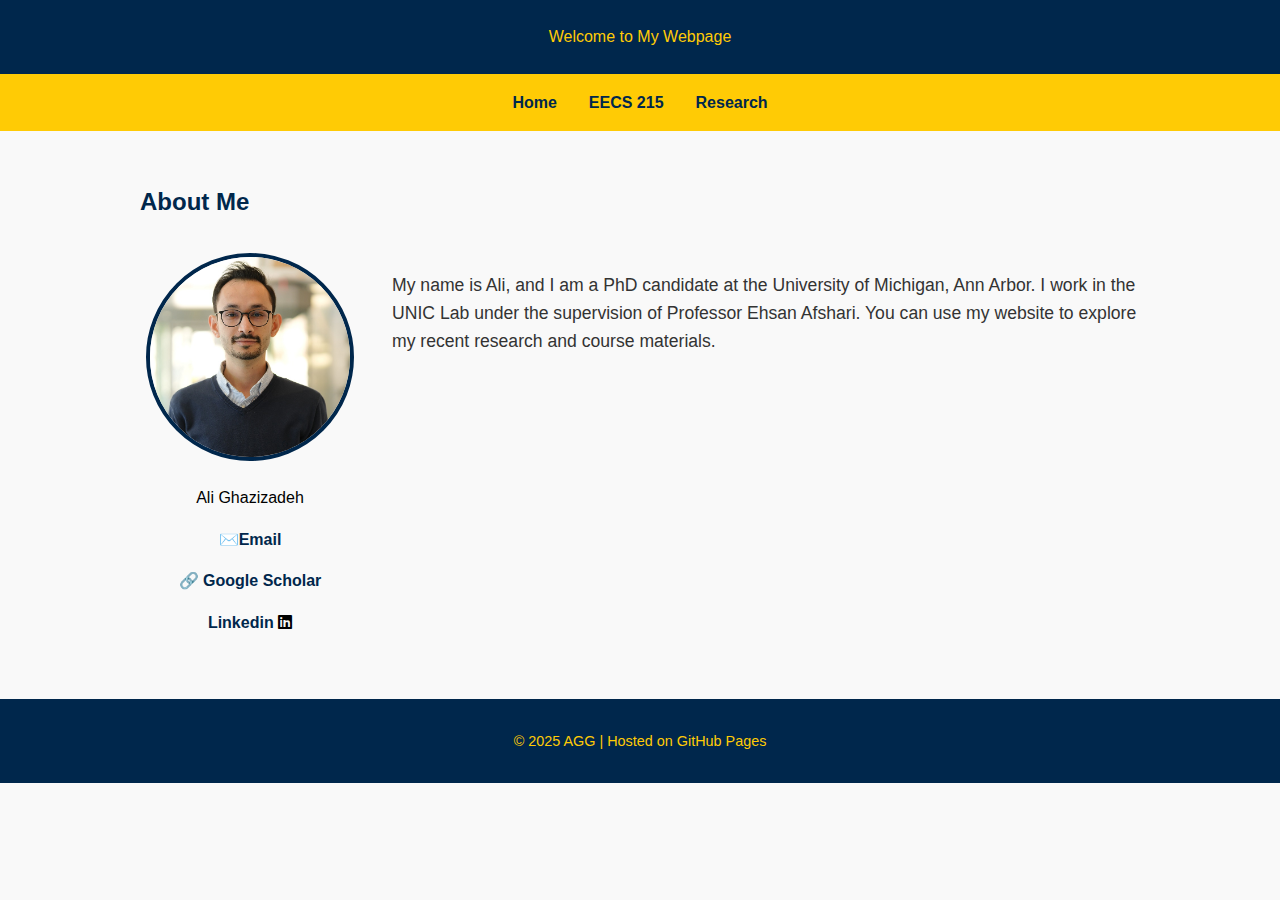
<file: index.html>
<!DOCTYPE html>
<html lang="en">
<head>
  <meta charset="UTF-8" />
  <meta name="viewport" content="width=device-width, initial-scale=1.0"/>
  <title>Ali Ghazizadeh Webpage</title>
  <link rel="stylesheet" href="style.css">
</head>
<body>
  <header>
    <h>Welcome to My Webpage</h>
  </header>

  <nav>
    <a href="index.html">Home</a>
    <a href="eecs215.html">EECS 215</a>
    <a href="research.html">Research</a>
  </nav>

  <div class="container">
    <!-- About Me section -->
    <h2>About Me</h2>
    <div class="about-me">
      <!-- Photo and contact info on the left -->
      <div class="photo-section">
        <img src="ali.jpg" alt="My Photo">
        <div class="contact">
          <p>Ali Ghazizadeh</p>
          <p>✉️<a href="mailto:alighazi@umich.edu">Email</a></p>
          <p>🔗 <a href="https://scholar.google.com/citations?user=Ne6FAoQAAAAJ&hl=en" target="_blank">Google Scholar</a></p>
          <link rel="stylesheet" href="https://cdnjs.cloudflare.com/ajax/libs/font-awesome/6.4.0/css/all.min.css">
          <a href="https://www.linkedin.com/in/ali-ghazizadeh-ghalati-32472b203/" target="_blank">Linkedin</a>
          <i class="fab fa-linkedin"></i>
</a>
        </div>
      </div>

      <!-- Bio/description on the right -->
      <div class="bio">
        <p>
My name is Ali, and I am a PhD candidate at the University of Michigan, Ann Arbor.
I work in the UNIC Lab under the supervision of Professor Ehsan Afshari.
You can use my website to explore my recent research and course materials.
        </p>
      </div>
    </div>
  </div>

  <footer>
    <p>© 2025 AGG | Hosted on GitHub Pages</p>
  </footer>
</body>
</html>
</file>
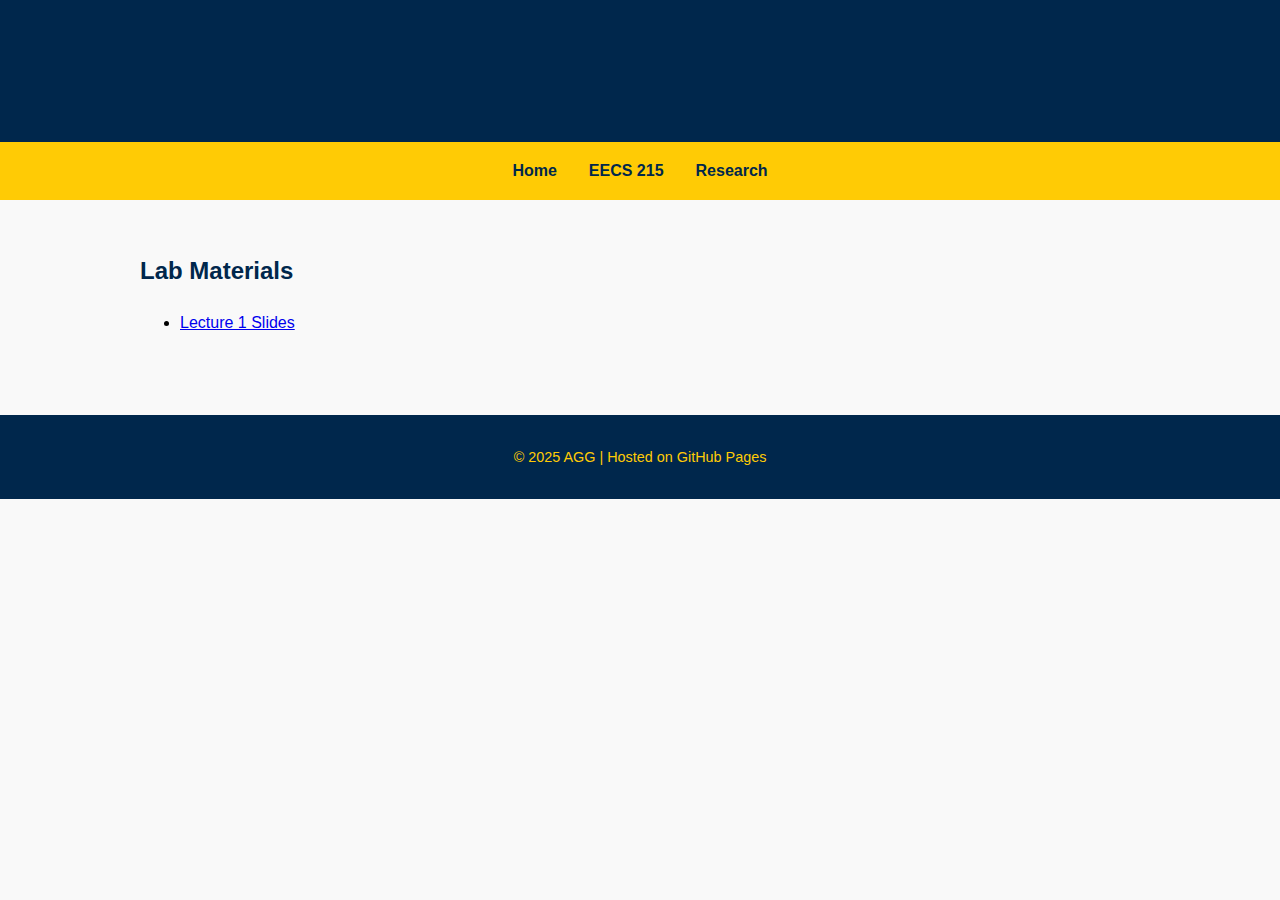
<file: eecs215.html>
<!DOCTYPE html>
<html lang="en">
<head>
  <meta charset="UTF-8" />
  <meta name="viewport" content="width=device-width, initial-scale=1.0"/>
  <title>EECS 215</title>
  <link rel="stylesheet" href="style.css">
</head>
<body>
  <header>
    <h1>EECS 215: Introduction to Circuits</h1>
  </header>

  <nav>
    <a href="index.html">Home</a>
    <a href="eecs215.html">EECS 215</a>
    <a href="research.html">Research</a>
  </nav>

  <div class="container">
    <h2>Lab Materials</h2>
    <ul>
      <li><a href="files/lecture1-slides.pdf" target="_blank">Lecture 1 Slides</a></li>
    </ul>
  </div>

  <footer>
    <p>© 2025 AGG | Hosted on GitHub Pages</p>
  </footer>
</body>
</html>
</file>
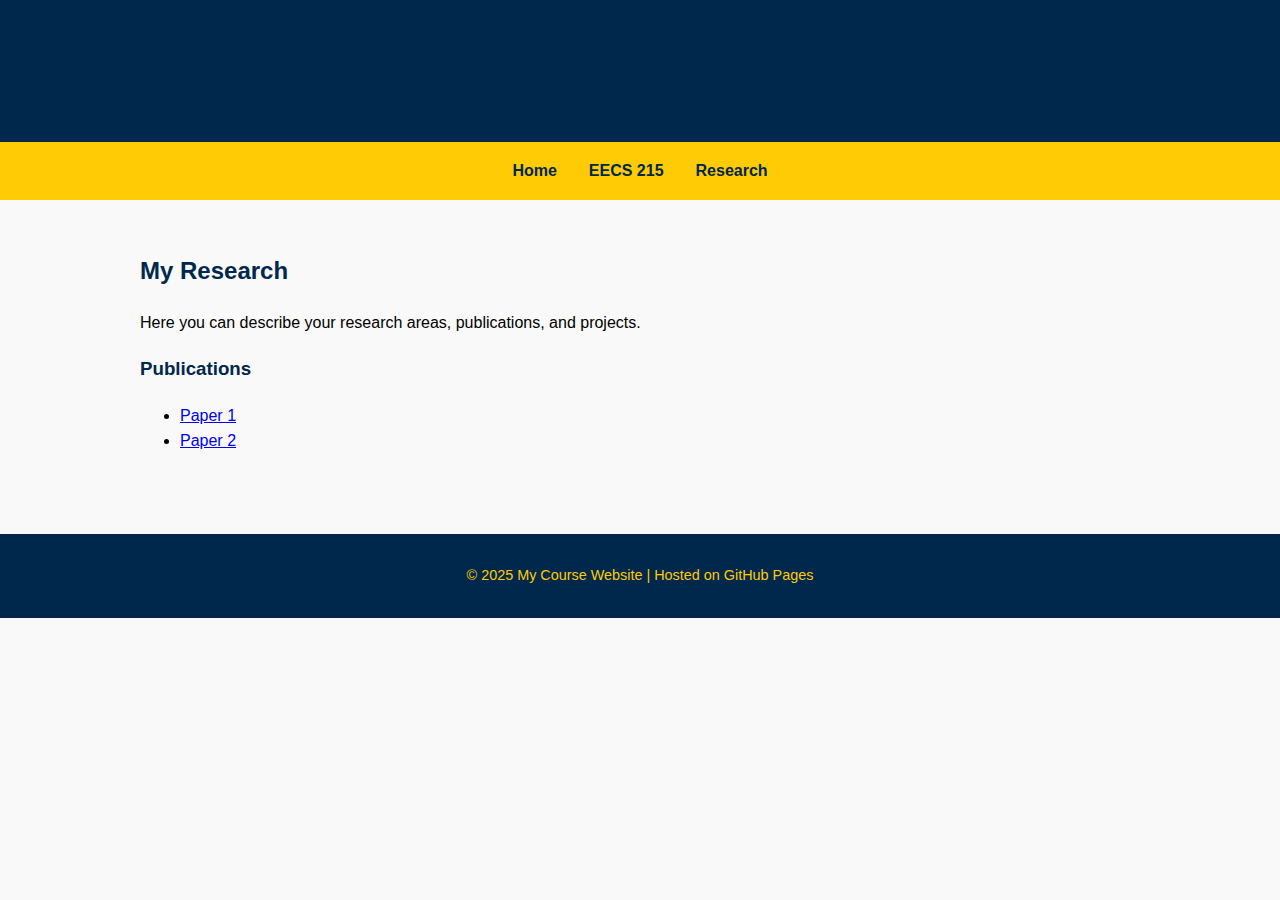
<file: research.html>
<!DOCTYPE html>
<html lang="en">
<head>
  <meta charset="UTF-8" />
  <meta name="viewport" content="width=device-width, initial-scale=1.0"/>
  <title>Research</title>
  <link rel="stylesheet" href="style.css">
</head>
<body>
  <header>
    <h1>Research</h1>
  </header>

  <nav>
    <a href="index.html">Home</a>
    <a href="eecs215.html">EECS 215</a>
    <a href="research.html">Research</a>
  </nav>

  <div class="container">
    <h2>My Research</h2>
    <p>Here you can describe your research areas, publications, and projects.</p>

    <h3>Publications</h3>
    <ul>
      <li><a href="files/paper1.pdf" target="_blank">Paper 1</a></li>
      <li><a href="files/paper2.pdf" target="_blank">Paper 2</a></li>
    </ul>
  </div>

  <footer>
    <p>© 2025 My Course Website | Hosted on GitHub Pages</p>
  </footer>
</body>
</html>
</file>
<file: style.css>
body {
  font-family: Arial, sans-serif;
  margin: 0;
  padding: 0;
  line-height: 1.6;
  background: #f9f9f9;
}

header {
  background: #00274C; /* Michigan Blue */
  color: #FFCB05;      /* Michigan Maize */
  padding: 1.5rem 2rem;
  text-align: center;
}

nav {
  display: flex;
  justify-content: center;
  background: #FFCB05; /* Maize */
}
nav a {
  color: #00274C;
  text-decoration: none;
  padding: 1rem;
  font-weight: bold;
}
nav a:hover {
  background: #FFD84D; /* lighter maize */
}

.container {
  padding: 2rem;
  max-width: 1000px;
  margin: auto;
}

h1, h2, h3 {
  color: #00274C;
}

/* About Me section */
.about-me {
  display: flex;
  flex-wrap: wrap;
  align-items: flex-start;
  gap: 2rem;
  margin-top: 2rem;
}

.about-me .bio {
  flex: 1;
  font-size: 1.1rem;
  color: #333;
}

.about-me .photo-section {
  text-align: center;
  min-width: 220px;
}

.about-me img {
  width: 200px;
  border-radius: 50%;
  border: 4px solid #00274C;
}

/* Name, email, scholar below photo */
.about-me .contact {
  margin-top: 1rem;
  font-size: 1rem;
}

.about-me .contact a {
  color: #00274C;
  text-decoration: none;
  font-weight: bold;
}

.about-me .contact a:hover {
  text-decoration: underline;
}

footer {
  background: #00274C;
  color: #FFCB05;
  text-align: center;
  padding: 1rem;
  margin-top: 2rem;
  font-size: 0.9rem;
}
</file>
